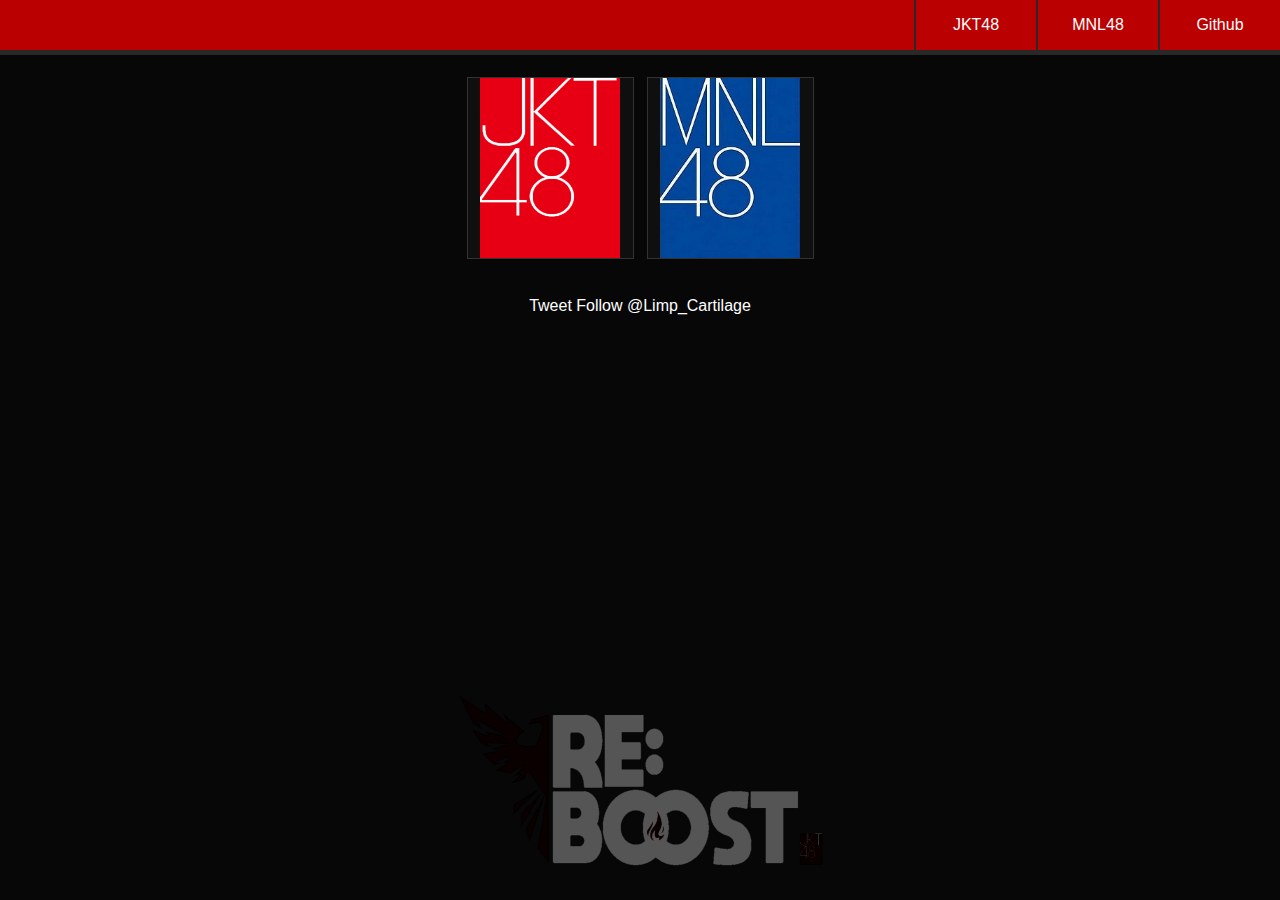
<file: index.html>
<!DOCTYPE html PUBLIC "-//W3C//DTD HTML 4.01 Transitional//EN">
<html lang="en">
	<head>
		<!-- Global site tag (gtag.js) - Google Analytics -->
		<script async src="https://www.googletagmanager.com/gtag/js?id=UA-129540023-1"></script>
		<script>
		  window.dataLayer = window.dataLayer || [];
		  function gtag(){dataLayer.push(arguments);}
		  gtag('js', new Date());

		  gtag('config', 'UA-129540023-1');
		</script>

		<meta http-equiv="Content-Type" content="text/html; charset=UTF-8">
		<meta http-equiv="Content-Script-Type" content="text/javascript">
		<meta http-equiv="Content-Style-Type" content="text/css">
		<meta http-equiv="pragma" content="no-cache">
		<meta http-equiv="Cache-Control" content="no-cache">
		<meta name="author" content="FUNdamentalist">
		<title>48 Ranker</title>
		
		<meta name="twitter:title" content="48 Member Ranker"/>
		<meta name="twitter:url" content="https://48ranker.github.io"/>
		<meta name="twitter:site" content="@Limp_Cartilage"/>
		<meta name="twitter:creator" content="@Limp_Cartilage"/>
		<meta name="twitter:card" content="summary_large_image"/>
		<meta property="og:url" content="https://48ranker.github.io" />
		<meta property="og:title" content="48 Member Ranker" />
		<meta property="og:description" content="Start the battle and check out your own 48 member rank!" />
		<meta property="og:image" content="https://48ranker.github.io/img/homecard.png"/>
		
		<script type="text/javascript" src="https://ajax.googleapis.com/ajax/libs/jquery/2.1.1/jquery.min.js"></script>
		<script type="text/javascript" async src="https://platform.twitter.com/widgets.js"></script>
		<link rel="stylesheet" type="text/css" href="css/kcs_style.css">
		<link rel="stylesheet" type="text/css" href="css/style.css">
    <link rel="shortcut icon" href="img/favicon.png" />
	</head>

	<body>

	  <div id="menubar">
        <a href="https://github.com/48ranker/48ranker.github.io">
          <div class="menu-item menu-link menu-right"><p>Github</p></div>
        </a>
	    <a href="mnl48/index.html">
          <div class="menu-item menu-link menu-right"><p>MNL48</p></div>
        </a>
	    <a href="jkt48/index.html">
          <div class="menu-item menu-link menu-right"><p>JKT48</p></div>
        </a>
	  </div>

		<div align="center">
			<table id="mainTable">

				<thead>
					<tr>
						<td colspan="3" class="tb_header"><br><br><br></td>
					</tr>
				</thead>

				<tbody>
					<tr>
						<td id="fldLeft" onclick="javascript:location.href='jkt48/index.html'" rowspan="2"><img src="img/jkt48.png"></td>
						<td style="border: 0px; width: 7px;" rowspan="2"></td>
						<td id="fldRight" onclick="javascript:location.href='mnl48/index.html'" rowspan="2"><img src="img/mnl48.jpg"></td>
					</tr>
				</tbody>


			</table>
		</div><br>

		<table id="optTable" align="center" width="450"></table><br>

		<div align="center">
		<a class="twitter-share-button"
		  href="https://twitter.com/intent/tweet?url=https://48ranker.github.io/&text=Check%20out%20your%20own%20version%20of%2048%20member%20rank%20on&hashtags=48MemberRankBattle">
		Tweet</a>
		<a class="twitter-follow-button"
		  href="https://twitter.com/Limp_Cartilage" data-show-count=false>
		Follow @Limp_Cartilage</a>
		</div>
		<br>
	</body>
</html>
</file>
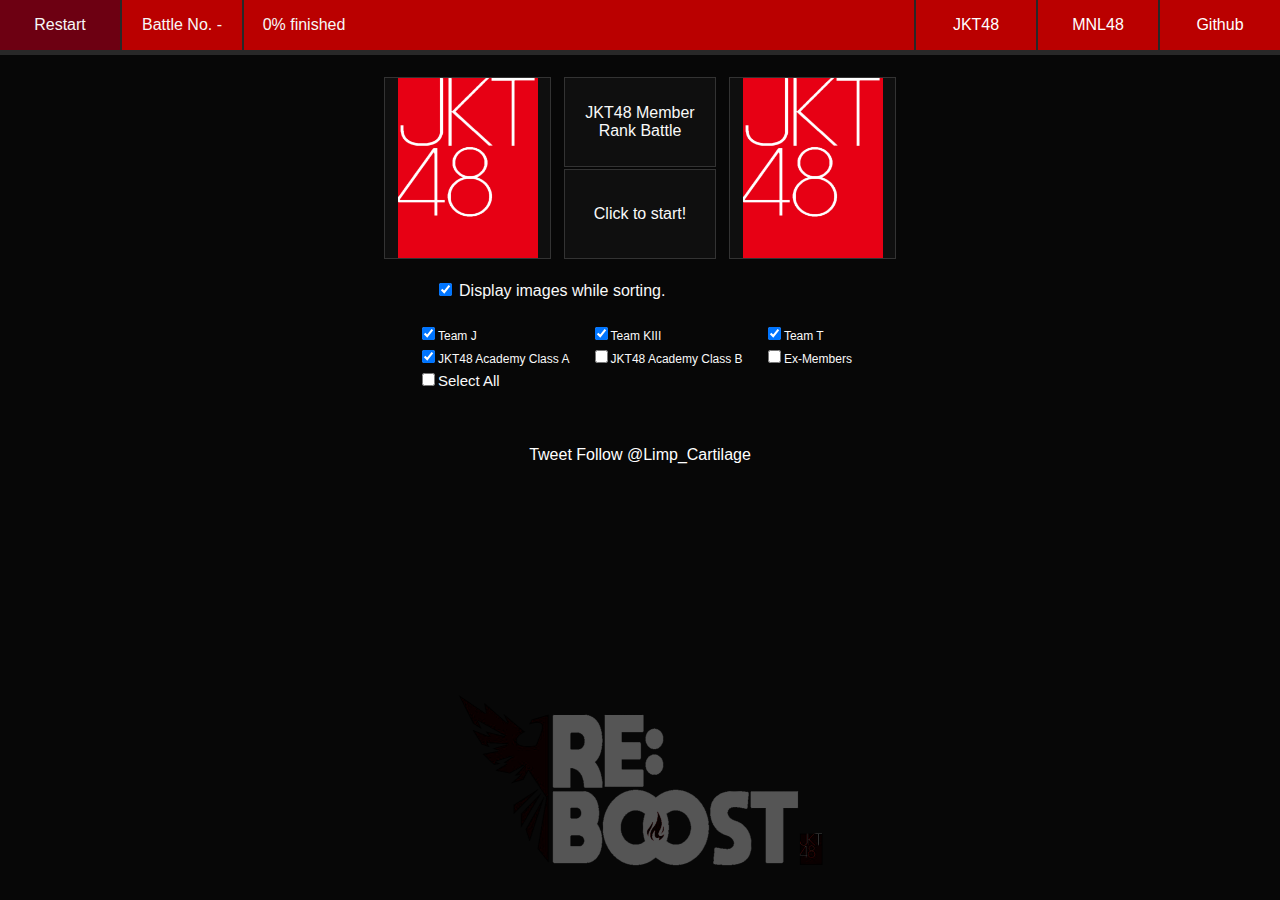
<file: jkt48/index.html>
<!DOCTYPE html PUBLIC "-//W3C//DTD HTML 4.01 Transitional//EN">
<html lang="en">
	<head>
		<!-- Global site tag (gtag.js) - Google Analytics -->
		<script async src="https://www.googletagmanager.com/gtag/js?id=UA-129540023-1"></script>
		<script>
		  window.dataLayer = window.dataLayer || [];
		  function gtag(){dataLayer.push(arguments);}
		  gtag('js', new Date());

		  gtag('config', 'UA-129540023-1');
		</script>

		<meta http-equiv="Content-Type" content="text/html; charset=UTF-8">
		<meta http-equiv="Content-Script-Type" content="text/javascript">
		<meta http-equiv="Content-Style-Type" content="text/css">
		<meta http-equiv="pragma" content="no-cache">
		<meta http-equiv="Cache-Control" content="no-cache">
		<meta name="author" content="FUNdamentalist">
		<title>JKT48 Member Rank Battle</title>
		
		<meta name="twitter:title" content="JKT48 Member Rank Battle"/>
		<meta name="twitter:url" content="https://48ranker.github.io/jkt48"/>
		<meta name="twitter:site" content="@Limp_Cartilage"/>
		<meta name="twitter:creator" content="@Limp_Cartilage"/>
		<meta name="twitter:card" content="summary_large_image"/>
		
		<script type="text/javascript" src="https://ajax.googleapis.com/ajax/libs/jquery/2.1.1/jquery.min.js"></script>
		<script type="text/javascript" async src="https://platform.twitter.com/widgets.js"></script>
		<script type="text/javascript" src="js/html2canvas.min.js"></script>
		<script type="text/javascript" src="js/mod_k-factory.js"></script>
		<script type="text/javascript" src="js/fnc_main_v3.js"></script>
		<script type="text/javascript" src="js/fnc_data_v2.js"></script>
		<script type="text/javascript" src="js/op.js"></script>
		<script type="text/javascript" src="js/src.js"></script>
		<link rel="stylesheet" type="text/css" href="../css/kcs_style.css">
		<link rel="stylesheet" type="text/css" href="../css/style.css">
    <link rel="shortcut icon" href="../img/favicon.png" />
	</head>

	<body onload="startup()">

	  <div id="menubar">
        <div class="menu-item menu-link" id="menu-restart"><p>Restart</p></div>
        <div class="menu-item"><p>Battle No. <span id="lblCount">-</span></p></div>
        <div class="menu-item"><p><span id="lblProgress">0</span>% finished</p></div>
        <a href="https://github.com/48ranker/48ranker.github.io">
          <div class="menu-item menu-link menu-right"><p>Github</p></div>
        </a>
	    <a href="../mnl48/index.html">
          <div class="menu-item menu-link menu-right"><p>MNL48</p></div>
        </a>
	    <a href="../jkt48/index.html">
          <div class="menu-item menu-link menu-right"><p>JKT48</p></div>
        </a>
	  </div>

		<div align="center">
			<table id="mainTable">

				<thead>
					<tr>
						<td colspan="3" class="tb_header"><br><br><br></td>
					</tr>
				</thead>

				<tbody>
					<tr>
						<td id="fldLeft" onclick="fnc_Sort(-1);" rowspan="2"><img src="../img/jkt48.png"></td>
						<td style="border: 0px; width: 7px;" rowspan="2"></td>
						<td id="fldMiddleT" onclick="fnc_Sort(0);"><p>JKT48 Member Rank Battle</p>
						<td style="border: 0px; width: 7px;" rowspan="2"></td>
						<td id="fldRight" onclick="fnc_Sort(1);" rowspan="2"><img src="../img/jkt48.png"></td>
					</tr>
					<tr>
						<td id="fldMiddleB" onclick="fnc_Undo();">Click to start!</td>
					</tr>
				</tbody>

				<tfoot>
					<tr>
						<td colspan="3">
							<div align="center">
								<br>
								<input id="optImage" checked="checked" type="checkbox">
								<span class="tb_header">Display images while sorting.</span>
							</div>
						</td>
					</tr>
				</tfoot>

			</table>
		</div><br>

		<table id="optTable" align="center" width="450"></table><br>

		<div id="ranTable" width="640px" class="tb" style="display:none;" align="center">
			<!--<div>
				<form>
					<input id="btn-rawtext" value="Raw Text Results" onclick="OpenWnd()" type="button">
				</form>
			</div>-->
		</div>
		<br>
		<div id="downloadTable" width="640px" class="tb" style="display:none;" align="center">
			<div>
				<a id="btn-downloadResult" href="" download="result.png">Download Your Result</a>
			</div>
			<br>
		</div>
		<div class="style4" id="resultField" style="text-align:center;"><br></div>
		
		<div align="center">
		<a class="twitter-share-button"
		  href="https://twitter.com/intent/tweet?url=https://48ranker.github.io/jkt48/&text=Check%20out%20your%20own%20version%20of%20JKT48%20member%20rank%20on&hashtags=JKT48MemberRankBattle">
		Tweet</a>
		<a class="twitter-follow-button"
		  href="https://twitter.com/Limp_Cartilage" data-show-count=false>
		Follow @Limp_Cartilage</a>
		</div>
	</body>
</html>
</file>
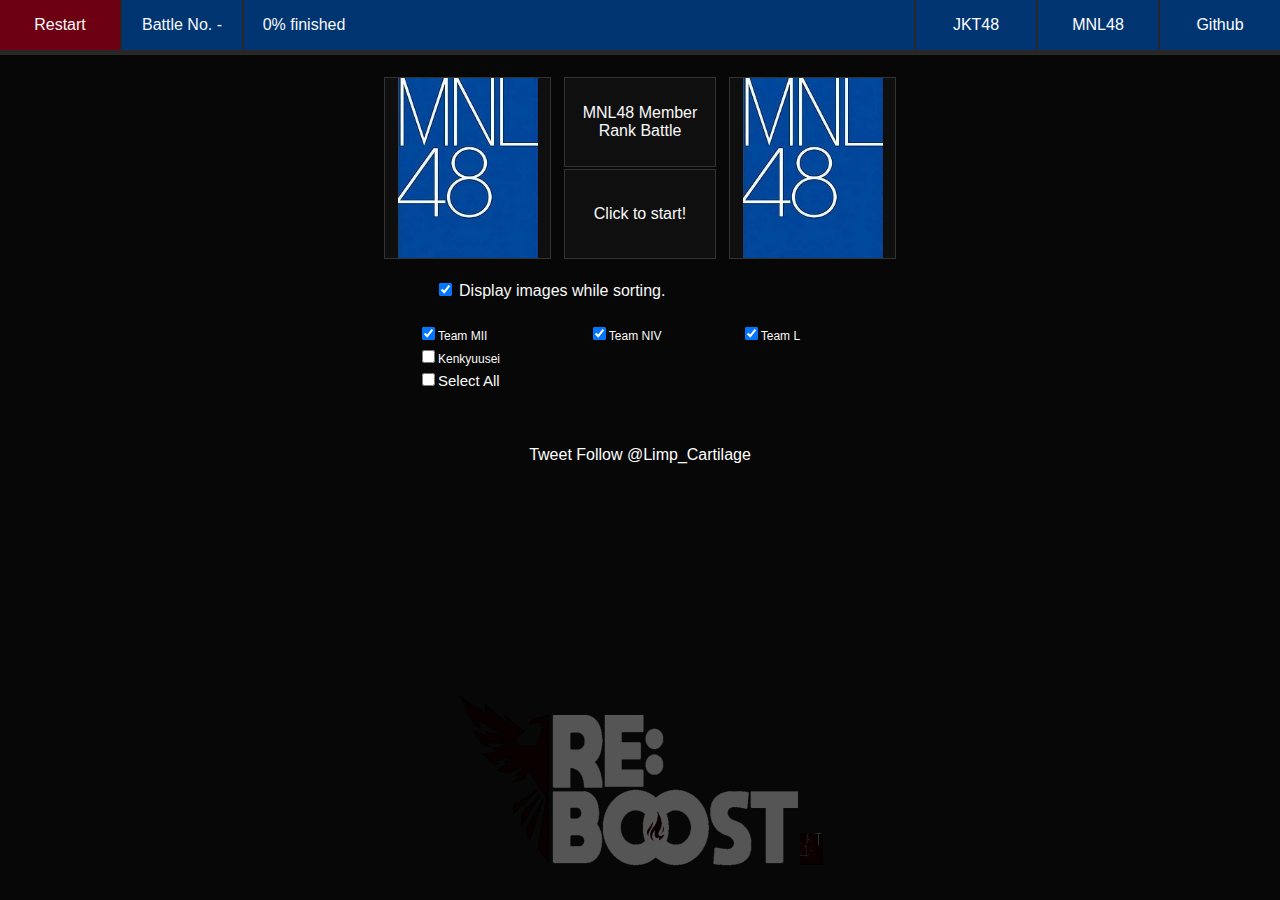
<file: mnl48/index.html>
<!DOCTYPE html PUBLIC "-//W3C//DTD HTML 4.01 Transitional//EN">
<html lang="en">
	<head>
		<!-- Global site tag (gtag.js) - Google Analytics -->
		<script async src="https://www.googletagmanager.com/gtag/js?id=UA-129540023-1"></script>
		<script>
		  window.dataLayer = window.dataLayer || [];
		  function gtag(){dataLayer.push(arguments);}
		  gtag('js', new Date());

		  gtag('config', 'UA-129540023-1');
		</script>

		<meta http-equiv="Content-Type" content="text/html; charset=UTF-8">
		<meta http-equiv="Content-Script-Type" content="text/javascript">
		<meta http-equiv="Content-Style-Type" content="text/css">
		<meta http-equiv="pragma" content="no-cache">
		<meta http-equiv="Cache-Control" content="no-cache">
		<meta name="author" content="FUNdamentalist">
		<title>MNL48 Member Rank Battle</title>
		
		<meta name="twitter:title" content="MNL48 Member Ranker"/>
		<meta name="twitter:url" content="https://48ranker.github.io/mnl48"/>
		<meta name="twitter:site" content="@Limp_Cartilage"/>
		<meta name="twitter:creator" content="@Limp_Cartilage"/>
		<meta name="twitter:card" content="summary_large_image"/>
		<meta property="og:url" content="https://48ranker.github.io/mnl48" />
		<meta property="og:title" content="MNL48 Member Ranker" />
		<meta property="og:description" content="Start the battle and check out your own MNL48 member rank!" />
		<meta property="og:image" content="https://48ranker.github.io//mnl48/img/homecard.png"/>
		
		<script type="text/javascript" src="https://ajax.googleapis.com/ajax/libs/jquery/2.1.1/jquery.min.js"></script>
		<script type="text/javascript" async src="https://platform.twitter.com/widgets.js"></script>
		<script type="text/javascript" src="js/html2canvas.min.js"></script>
		<script type="text/javascript" src="js/mod_k-factory.js"></script>
		<script type="text/javascript" src="js/fnc_main_v3.js"></script>
		<script type="text/javascript" src="js/fnc_data_v2.js"></script>
		<script type="text/javascript" src="js/op.js"></script>
		<script type="text/javascript" src="js/src.js"></script>
		<link rel="stylesheet" type="text/css" href="../css/kcs_style.css">
		<link rel="stylesheet" type="text/css" href="../css/style.css">
    <link rel="shortcut icon" href="img/favicon.png" />
	</head>

	<body onload="startup()">

	  <div id="menubar-mnl48">
        <div class="menu-item menu-link" id="menu-restart"><p>Restart</p></div>
        <div class="menu-item"><p>Battle No. <span id="lblCount">-</span></p></div>
        <div class="menu-item"><p><span id="lblProgress">0</span>% finished</p></div>
        <a href="https://github.com/48ranker/48ranker.github.io">
          <div class="menu-item menu-link menu-right"><p>Github</p></div>
        </a>
	    <a href="../mnl48/index.html">
          <div class="menu-item menu-link menu-right"><p>MNL48</p></div>
        </a>
	    <a href="../jkt48/index.html">
          <div class="menu-item menu-link menu-right"><p>JKT48</p></div>
        </a>
	  </div>

		<div align="center">
			<table id="mainTable">

				<thead>
					<tr>
						<td colspan="3" class="tb_header"><br><br><br></td>
					</tr>
				</thead>

				<tbody>
					<tr>
						<td id="fldLeft" onclick="fnc_Sort(-1);" rowspan="2"><img src="../img/mnl48.jpg"></td>
						<td style="border: 0px; width: 7px;" rowspan="2"></td>
						<td id="fldMiddleT" onclick="fnc_Sort(0);"><p>MNL48 Member Rank Battle</p>
						<td style="border: 0px; width: 7px;" rowspan="2"></td>
						<td id="fldRight" onclick="fnc_Sort(1);" rowspan="2"><img src="../img/mnl48.jpg"></td>
					</tr>
					<tr>
						<td id="fldMiddleB" onclick="fnc_Undo();">Click to start!</td>
					</tr>
				</tbody>

				<tfoot>
					<tr>
						<td colspan="3">
							<div align="center">
								<br>
								<input id="optImage" checked="checked" type="checkbox">
								<span class="tb_header">Display images while sorting.</span>
							</div>
						</td>
					</tr>
				</tfoot>

			</table>
		</div><br>

		<table id="optTable" align="center" width="450"></table><br>

		<div id="ranTable" width="640px" class="tb" style="display:none;" align="center">
			<!--<div>
				<form>
					<input id="btn-rawtext" value="Raw Text Results" onclick="OpenWnd()" type="button">
				</form>
			</div>-->
		</div>
		<br>
		<div id="downloadTable" width="640px" class="tb" style="display:none;" align="center">
			<div>
				<a id="btn-downloadResult" href="" download="result.png">Download Your Result</a>
			</div>
			<br>
		</div>
		<div class="style4" id="resultField" style="text-align:center;"><br></div>
		
		<div align="center">
		<a class="twitter-share-button"
		  href="https://twitter.com/intent/tweet?url=https://48ranker.github.io/mnl48/&text=Check%20out%20your%20own%20version%20of%20MNL48%20member%20rank%20on&hashtags=MNL48MemberRankBattle">
		Tweet</a>
		<a class="twitter-follow-button"
		  href="https://twitter.com/Limp_Cartilage" data-show-count=false>
		Follow @Limp_Cartilage</a>
		</div>
	</body>
</html>
</file>
<file: css/kcs_style.css>
<!DOCTYPE html PUBLIC "-//W3C//DTD HTML 4.01 Transitional//EN" "http://www.w3.org/TR/html4/loose.dtd"> 


#mainTable {
   font-size: 16px;
   font-family: 'Arial', sans-serif;
   text-align: center;
   vertical-align: middle;
   width: 410px;
   margin-left: auto;
   margin-right: auto;
   border-collapse: separate;
   border-spacing: 10px 5px;
}

img {
	width: 140px;
	height: 180px;
}

.tb_header {
	padding-bottom: 10px;
	font-family: Arial, Helvetica, sans-serif;
}

#fldLeft    {
	text-align: center;
	width: 165px;
	height: 180px;
	padding:0px;
	border: 1px solid #333333;
	cursor:pointer;
	font-family: Arial, Helvetica, sans-serif;
}
#fldRight   {
	text-align: center;
	width: 165px;
	height: 180px;
	padding:0px;
	border: 1px solid #333333;
	cursor:pointer;
	font-family: Arial, Helvetica, sans-serif;
}
#fldMiddleT {
	text-align: center;
	width: 150px;
	height: 90px;
	padding:0px;
	border: 1px solid #333333;
	cursor:pointer;
	font-family: Arial, Helvetica, sans-serif;
}
#fldMiddleB {
	text-align: center;
	width: 150px;
	height: 90px;
	padding:0px;
	border: 1px solid #333333;
	cursor:pointer;
	font-family: Arial, Helvetica, sans-serif;
}

.cbox {
	cursor:pointer;
	font-family: Arial, Helvetica, sans-serif;
	font-size: 9px;
}

div#resultField {
    	display: inline-block;
    	//width: 80%;
    	margin: 0px auto;
	background-color: #050505;
}

.resTable {
    	display: block;
    	float: left;
	font-size:12px;
	line-height:120%;
	margin: 0.5em;
	border:1px solid #000;
	border-collapse:collapse;
	text-align: center;
	font-family: Arial, Helvetica, sans-serif;
}

.resTableH {
	background-color:#000000;
	text-align:center;
	font-family: Arial, Helvetica, sans-serif;
}
.resTableL {

	border:1px solid #000000;
	text-align:right;
	padding-right:5px;
	font-family: Arial, Helvetica, sans-serif;
}
.resTableR {

	border:1px solid #000000;
	// padding-left:5px;
	font-family: Arial, Helvetica, sans-serif;
    width: 14em;
}

a       {
	text-decoration:none;
	font-family: Arial, Helvetica, sans-serif;
}
a:hover {
	color:#99ccff;
	font-family: Arial, Helvetica, sans-serif;
}
</file>
<file: css/style.css>
body { 
	background-color: #070707;
	font-family: "Helvetica Neue",Helvetica,Arial,sans-serif;
	font-size: 16px;
	color: #f9f9f9;
	background-image: url("../img/reboost.png");
    	background-repeat: no-repeat;
    	background-attachment: fixed;
    	background-position: bottom; 
}

a, a:hover {
  color: white;
}

#optTable {
	font-family: "Helvetica Neue",Helvetica,Arial,sans-serif;
	font-size: 15px;
}

#btn-rawtext, #btn-downloadResult {
	cursor: pointer;
	color: #f7f7f7;
	background-color: #700000;
	width: 150px;
	padding: 2px;
	border: 3px solid #3d0000;
	border-radius: 10px;
}

#btn-shareTwitter {
	cursor: pointer;
	color: #f7f7f7;
	background-color: #388cbc;
	width: 150px;
	padding: 2px;
	border: 3px solid #296689;
	border-radius: 10px;
}

#menubar {
	position: fixed;
  color: #f7f7f7;
	width: 100%;
	height: 50px;
	top: 0px;
	left: 0px;
	background-color: #ba0000;
	z-index: 1;
  text-align: center;
  border-bottom-color: #282828;
  border-bottom-width: 5px;
  border-bottom-style: solid;
}

#menubar-mnl48 {
	position: fixed;
  color: #f7f7f7;
	width: 100%;
	height: 50px;
	top: 0px;
	left: 0px;
	background-color: #003572;
	z-index: 1;
  text-align: center;
  border-bottom-color: #282828;
  border-bottom-width: 5px;
  border-bottom-style: solid;
}

.menu-item {
  width: 120px;
  height: 100%;
  bottom: 50px;
  float: left;
  border-left-color: #282828;
  border-left-width: 2px;
  border-left-style: solid;
}

#menu-restart {
  border-left-width: 0px; 
}

.menu-link {
  cursor: pointer;
}

.menu-right {
  float: right;
}

.resTable thead {
  background-color: #380000;
  color: #fff;
}

.resTable tbody, #fldLeft, #fldMiddleT, #fldRight, #fldMiddleB, #fldLeft-mnl48, #fldRight-mnl48 {
  background-color: #0f0f0f;
}

.cbox {
  font-size: 12px;
}
</file>
